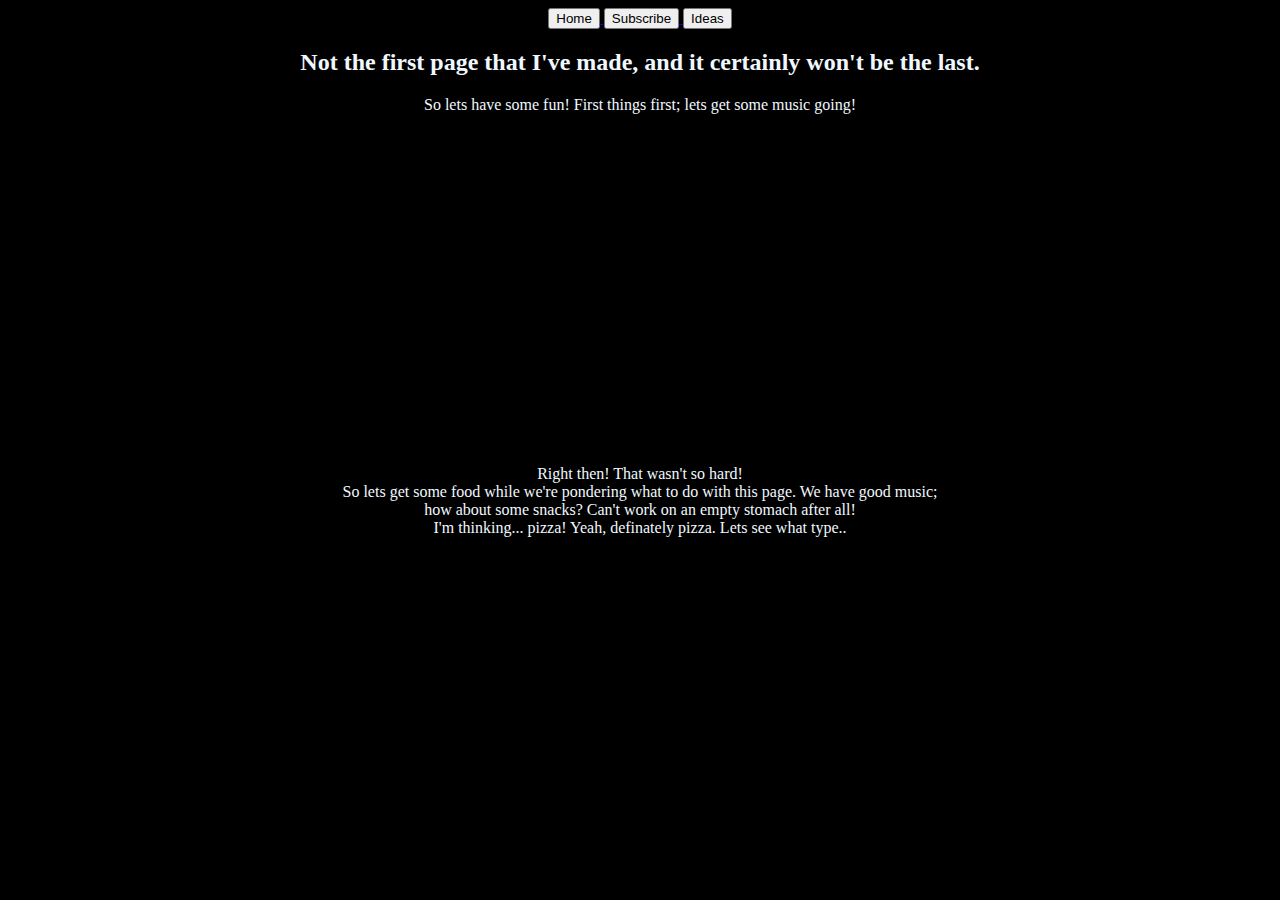
<file: Challenge site.html>
<!DOCTYPE html>
<html>
<head>
	<title>Challenge Accepted</title>
</head>
<body bgcolor="black">
	<font color=Aliceblue style="text-align:center;">
	<header>
		<nav>
			<a href="index.html">
				<button>Home</button>
			</a>
			<a href="Register.html">
				<button>Subscribe</button>
			</a>
			<a href="blank.html">
				<button>Ideas</button>
			</a>
		</nav>
	</header>
	<h2>Not the first page that I've made, and it certainly won't be the last. </h2>
			<p>So lets have some fun!
			First things first; lets get some music going!</p>
		<center><iframe width="560" height="315" src="https://www.youtube.com/embed/3nlSDxvt6JU" frameborder="0" allow="autoplay; encrypted-media" allowfullscreen></iframe></center>
		<p>Right then! That wasn't so hard!<br>
		So lets get some food while we're pondering what to do with this page. We have good music;
		<br> how about some snacks? Can't work on an empty stomach after all!<br>
		I'm thinking... pizza! Yeah, definately pizza. Lets see what type..
		</p>
	</font>
</body>
</html>
</file>
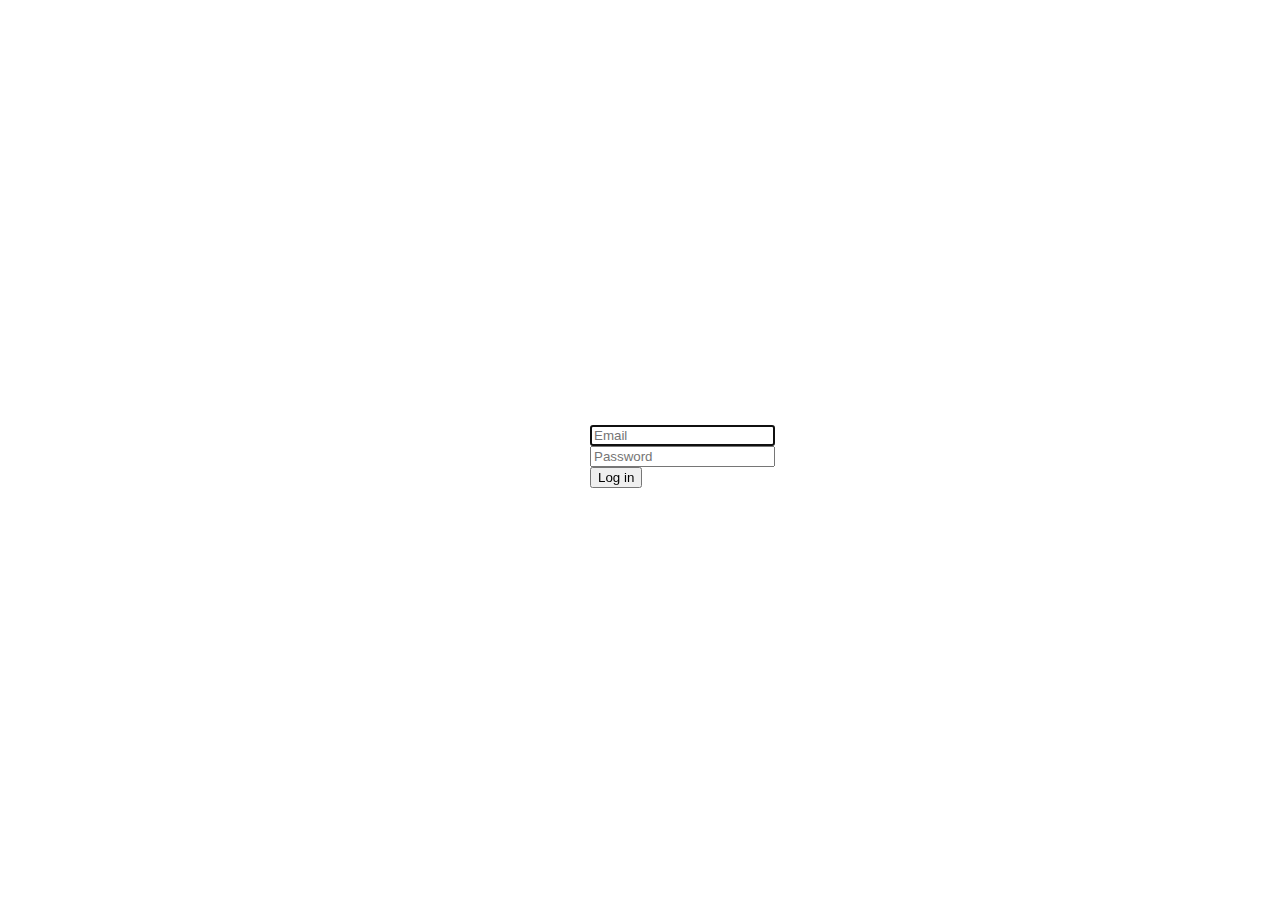
<file: Login.html>
<!DOCTYPE html>
<html>
<head>
	<title>Login</title>
	<link rel="stylesheet" type="text/css" href="Login.css">
</head>
<body>
<div class="fullscreenDiv">
	<div class="center">
		<form action="index.html" method="post">
			<input type="email" name="email" placeholder="Email" required autofocus><br>
			<input type="password" placeholder="Password" name="password" required= ><br>
			<input type="submit" value="Log in">
		</form>
	</div>
</div>
</body>
</html>
</file>
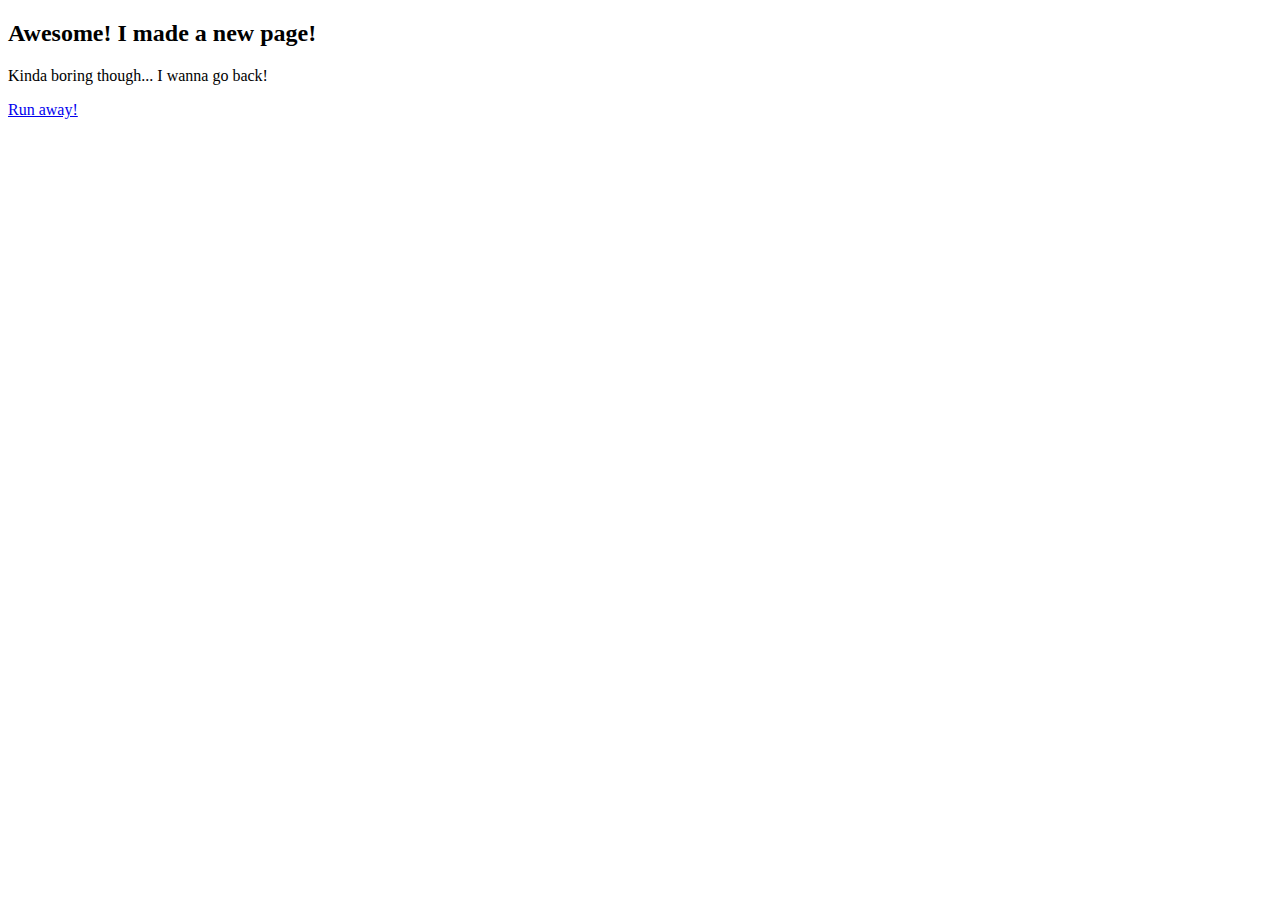
<file: The Second Page.html>
<!DOCTYPE html>
<html>
<head>
	<title>You clicked me!</title>
</head>
<body>
	<H2> Awesome! I made a new page! </H2>
		<p> Kinda boring though... I wanna go back!</p>
		<a href="index.html">Run away!</a>
</body>
</html>
</file>
<file: Login.css>
/*Selector {
	Property: value;
}*/
div {
    position: absolute;
    width: 100px;
    height: 50px;
    top: 50%;
    left: 50%;
    margin-left: -50px; 
    /* margin is -0.5 * dimension */
    margin-top: -25px; 
}​
</file>
